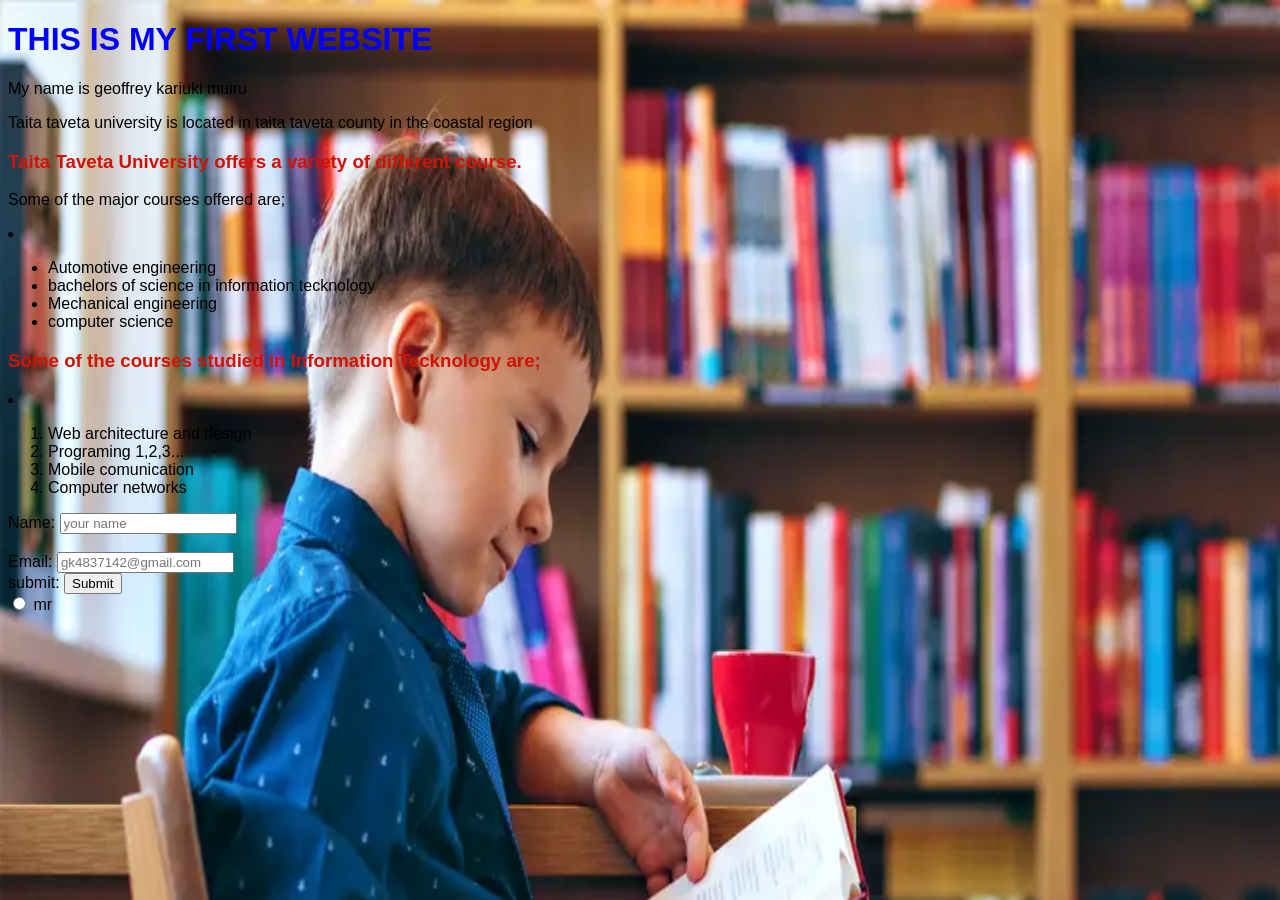
<file: index.html>
<!DOCTYPE html>
<html lang="en">
<head>
    <meta charset="UTF-8">
    <meta name="viewport" content="width=device-width, initial-scale=1.0">
    <title>Document</title>
    <link rel="stylesheet" href=" style.css">
</head>
<body>
    <h1>THIS IS MY FIRST WEBSITE</h1>
    <P>My name is geoffrey kariuki muiru</P>
    <p>Taita taveta university is located in <span>taita taveta</span> county in the coastal region</p> 
    <h3>Taita Taveta University offers a variety of different course.</h3>
    <p>Some of the major courses offered are;</p>
    <li>
        <ul>
            <li>Automotive engineering</li>
            <li>bachelors of science in information tecknology</li>
            <li>Mechanical engineering</li>
            <li>computer science</li>
        
        </ul>
    </li>
    <h3>Some of the courses studied in Information Tecknology are;</h3>
    <li>
        <ol>
            <li>Web architecture and design</li>
            <li>Programing 1,2,3...</li>
            <li>Mobile comunication</li>
            <li>Computer networks</li>
        </ol>
    </li>
    <forms>
        <lable>Name:</lable>
        <input name="text" placeholder="your name"><br><br>
        <lable>Email:</lable>
        <input type="email" placeholder="gk4837142@gmail.com"><br>
        <label>submit:</label>
        <input type="Submit"><br>
        <input type="radio">
        <lable>mr</lable>
    </forms>
</body>
</html>
</file>
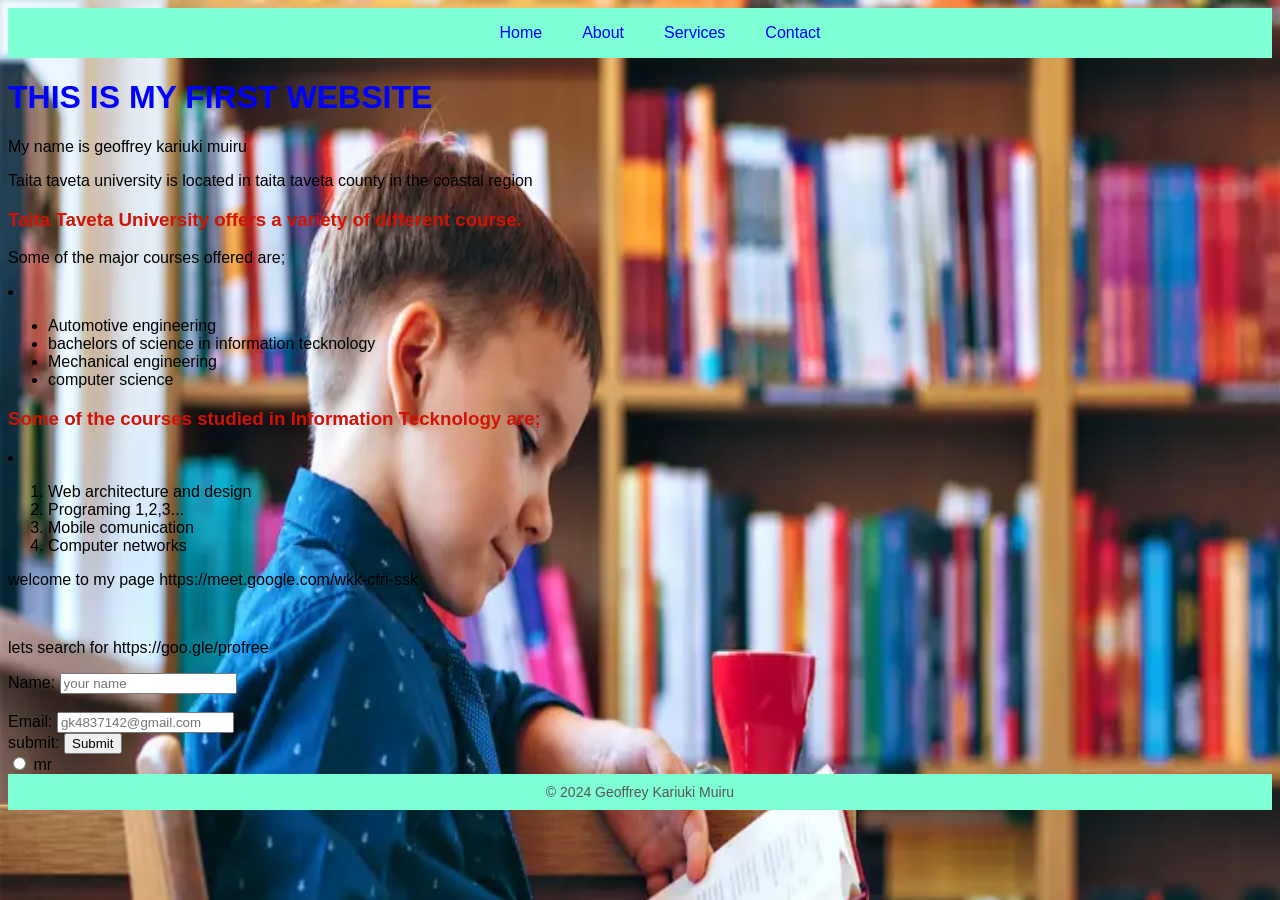
<file: GEFF HTML.html>
<!DOCTYPE html>
<html lang="en">
<head>
    <meta charset="UTF-8">
    <meta name="viewport" content="width=device-width, initial-scale=1.0">
    <title>my html project</title>
    <link rel="stylesheet" href=" style.css">
</head>
<body>
    <header>
        <nav>
            <ul class="nav-links">
                <li><a href="#Home">Home</a></li>
                <li><a href="#About">About</a></li>
                <li><a href="#Services">Services</a></li>
                <li><a href="#Contact">Contact</a></li>
            </ul>
        </nav>
    </header>
    <div class="content"><h1>THIS IS MY FIRST WEBSITE</h1>
    <P>My name is geoffrey kariuki muiru</P>
    <p>Taita taveta university is located in <span>taita taveta</span> county in the coastal region</p> 
    <h3>Taita Taveta University offers a variety of different course.</h3>
    <p>Some of the major courses offered are;</p>
    <li>
        <ul>
            <li>Automotive engineering</li>
            <li>bachelors of science in information tecknology</li>
            <li>Mechanical engineering</li>
            <li>computer science</li>
        
        </ul>
    </li>
    <h3>Some of the courses studied in Information Tecknology are;</h3>
    <li>
        <ol>
            <li>Web architecture and design</li>
            <li>Programing 1,2,3...</li>
            <li>Mobile comunication</li>
            <li>Computer networks</li>
        </ol>
        <p>welcome to my page https://meet.google.com/wkk-cfri-ssk</p><br>
    <p>lets search for  https://goo.gle/profree </p>
    </li></div>

</p>
    <forms>
        <lable>Name:</lable>
        <input name="text" placeholder="your name"><br><br>
        <lable>Email:</lable>
        <input type="email" placeholder="gk4837142@gmail.com"><br>
        <label>submit:</label>
        <input type="Submit"><br>
        <input type="radio">
        <lable>mr</lable>
    </forms>
    <footer>© 2024 Geoffrey Kariuki Muiru</footer>
</body>
</html>
</file>
<file: style.css>
h1 {
    color: blue
}
h3 {
    color: hsl(4, 95%, 42%);
}
body {
    background-image: url('html image/3TaaZPxqIZbAGz2LFvimQk.webp');
    background-repeat: no-repeat;
    background-attachment: fixed;
    font-family: Arial, sans-serif;
    height: 50%;
    background-size: 100% 150%;

}
footer {
    text-align: center;
    padding: 10px;
    background-color: #f1f1f1;
}
footer {
    background-color: aquamarine;
    font-size: 14px;
    color: #555;
}
nav {
    align-items: center;
    display: flex;
    justify-content: center;
    margin: auto;
    width: 90%;


    a {
        text-decoration: none;
        cursor: pointer;
        color: blue;
    }
    a:visited {
        color: purple
    }
}
a:hover {
    color:blue
}
a:active {
    color: red
}
header {
    background-color: aquamarine;
    padding: 20px0;
    text-align: center;     
}
.nav-links {
    list-style: none;
    display: flex;
    justify-content: space-between;
}
.nav-links li {
    padding: 0 20px;
}   margin-bottom: 20px;
</file>
